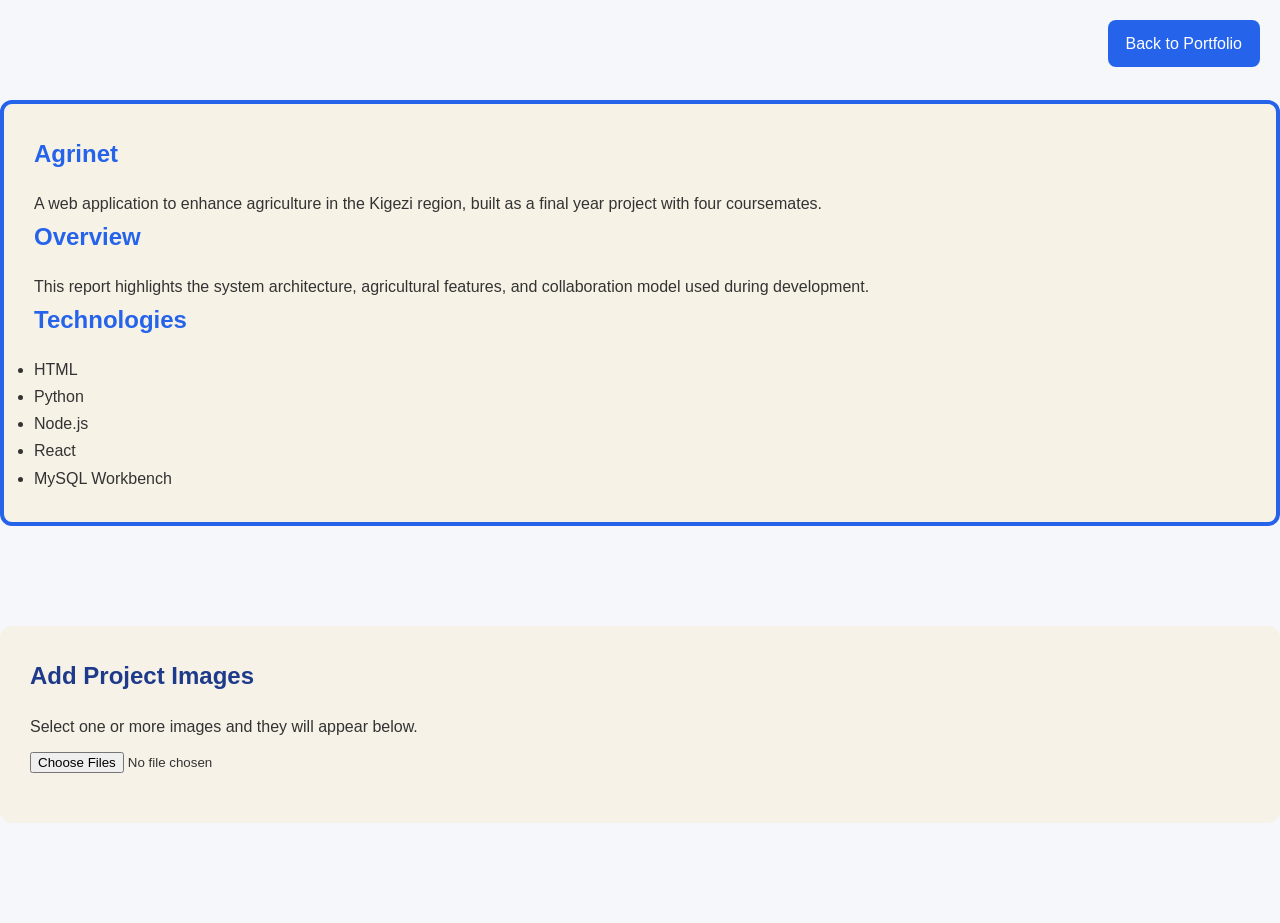
<file: agri-report.html>
<!DOCTYPE html>
<html lang="en">
<head>
    <meta charset="UTF-8">
    <meta name="viewport" content="width=device-width, initial-scale=1.0">
    <title>Agrinet Report</title>
    <link rel="stylesheet" href="style.css">
</head>
<body>
    <a class="back-btn" href="index.html">Back to Portfolio</a>
    <section class="report-page">
        <h1>Agrinet</h1>
        <p>A web application to enhance agriculture in the Kigezi region, built as a final year project with four coursemates.</p>
        <h2>Overview</h2>
        <p>This report highlights the system architecture, agricultural features, and collaboration model used during development.</p>
        <h2>Technologies</h2>
        <ul>
            <li>HTML</li>
            <li>Python</li>
            <li>Node.js</li>
            <li>React</li>
            <li>MySQL Workbench</li>
        </ul>
    </section>

    <section class="image-upload-section">
        <h2>Add Project Images</h2>
        <p>Select one or more images and they will appear below.</p>
        <input id="imageUpload" type="file" accept="image/*" multiple>
        <div class="uploaded-images" id="uploadedImages"></div>
    </section>

    <script>
        const imageInput = document.getElementById('imageUpload');
        const imageContainer = document.getElementById('uploadedImages');
        imageInput.addEventListener('change', (event) => {
            imageContainer.innerHTML = '';
            Array.from(event.target.files).forEach(file => {
                const reader = new FileReader();
                reader.onload = function(e) {
                    const img = document.createElement('img');
                    img.src = e.target.result;
                    imageContainer.appendChild(img);
                };
                reader.readAsDataURL(file);
            });
        });
    </script>

</body>
</html>
</file>
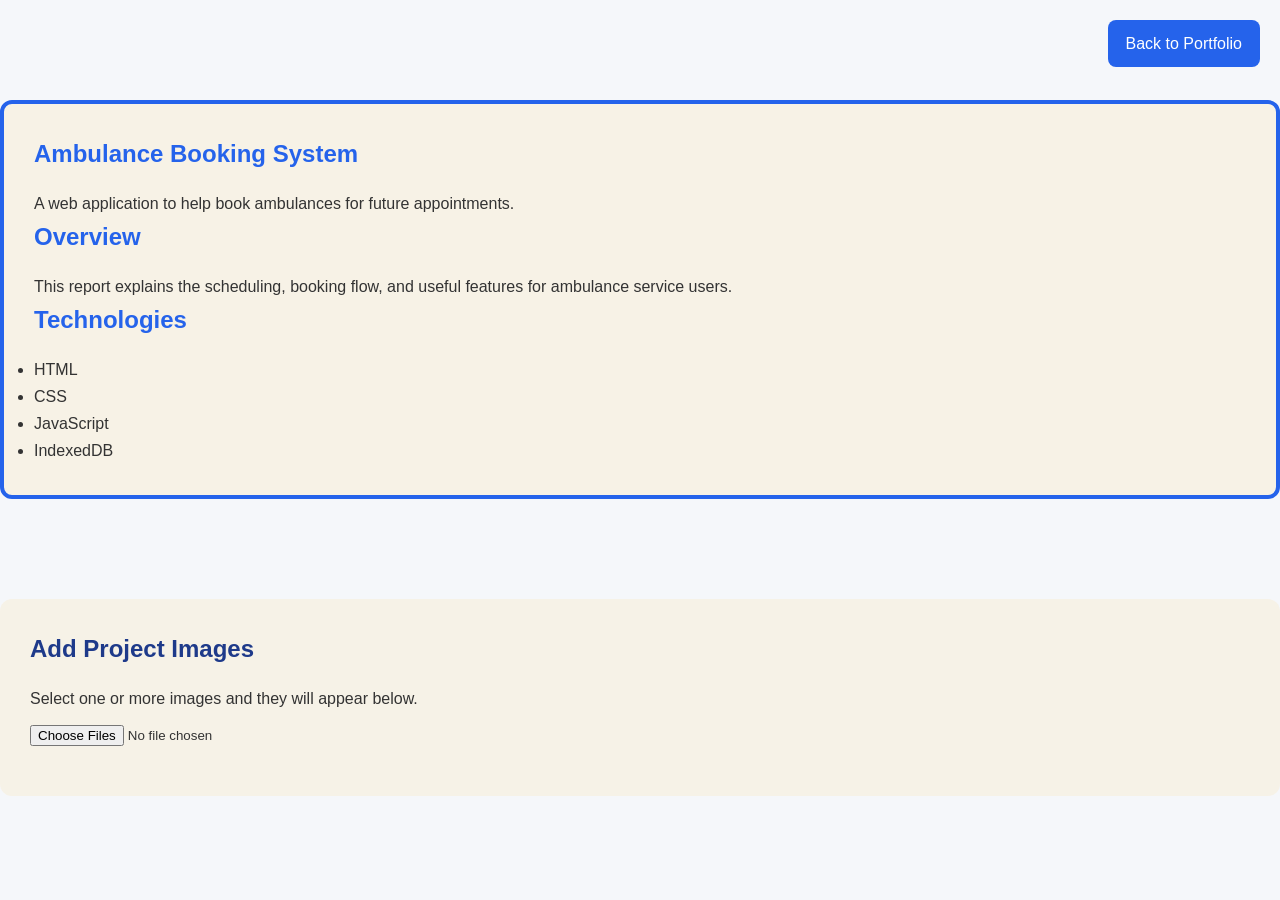
<file: ambulance-report.html>
<!DOCTYPE html>
<html lang="en">
<head>
    <meta charset="UTF-8">
    <meta name="viewport" content="width=device-width, initial-scale=1.0">
    <title>Ambulance Booking Report</title>
    <link rel="stylesheet" href="style.css">
</head>
<body>
    <a class="back-btn" href="index.html">Back to Portfolio</a>
    <section class="report-page">
        <h1>Ambulance Booking System</h1>
        <p>A web application to help book ambulances for future appointments.</p>
        <h2>Overview</h2>
        <p>This report explains the scheduling, booking flow, and useful features for ambulance service users.</p>
        <h2>Technologies</h2>
        <ul>
            <li>HTML</li>
            <li>CSS</li>
            <li>JavaScript</li>
            <li>IndexedDB</li>
        </ul>
    </section>

    <section class="image-upload-section">
        <h2>Add Project Images</h2>
        <p>Select one or more images and they will appear below.</p>
        <input id="imageUpload" type="file" accept="image/*" multiple>
        <div class="uploaded-images" id="uploadedImages"></div>
    </section>

    <script>
        const imageInput = document.getElementById('imageUpload');
        const imageContainer = document.getElementById('uploadedImages');
        imageInput.addEventListener('change', (event) => {
            imageContainer.innerHTML = '';
            Array.from(event.target.files).forEach(file => {
                const reader = new FileReader();
                reader.onload = function(e) {
                    const img = document.createElement('img');
                    img.src = e.target.result;
                    imageContainer.appendChild(img);
                };
                reader.readAsDataURL(file);
            });
        });
    </script>

</body>
</html>
</file>
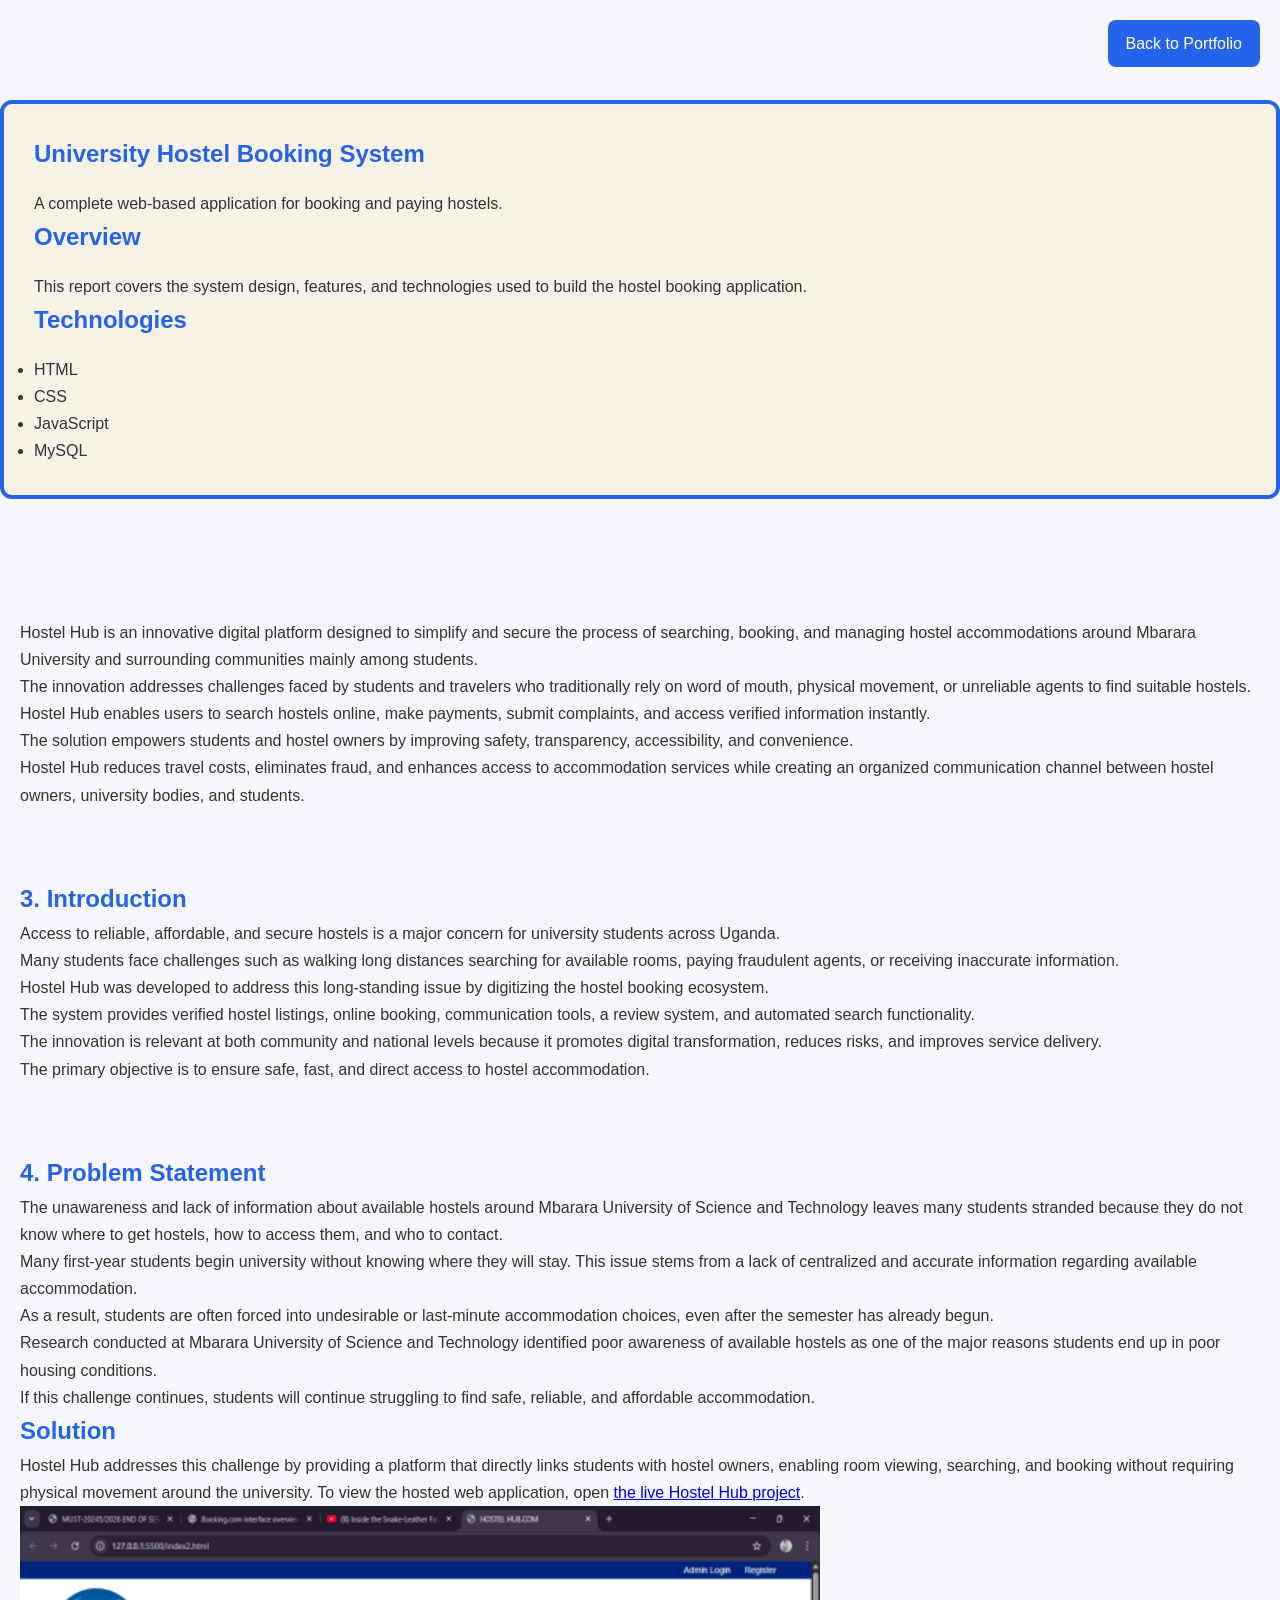
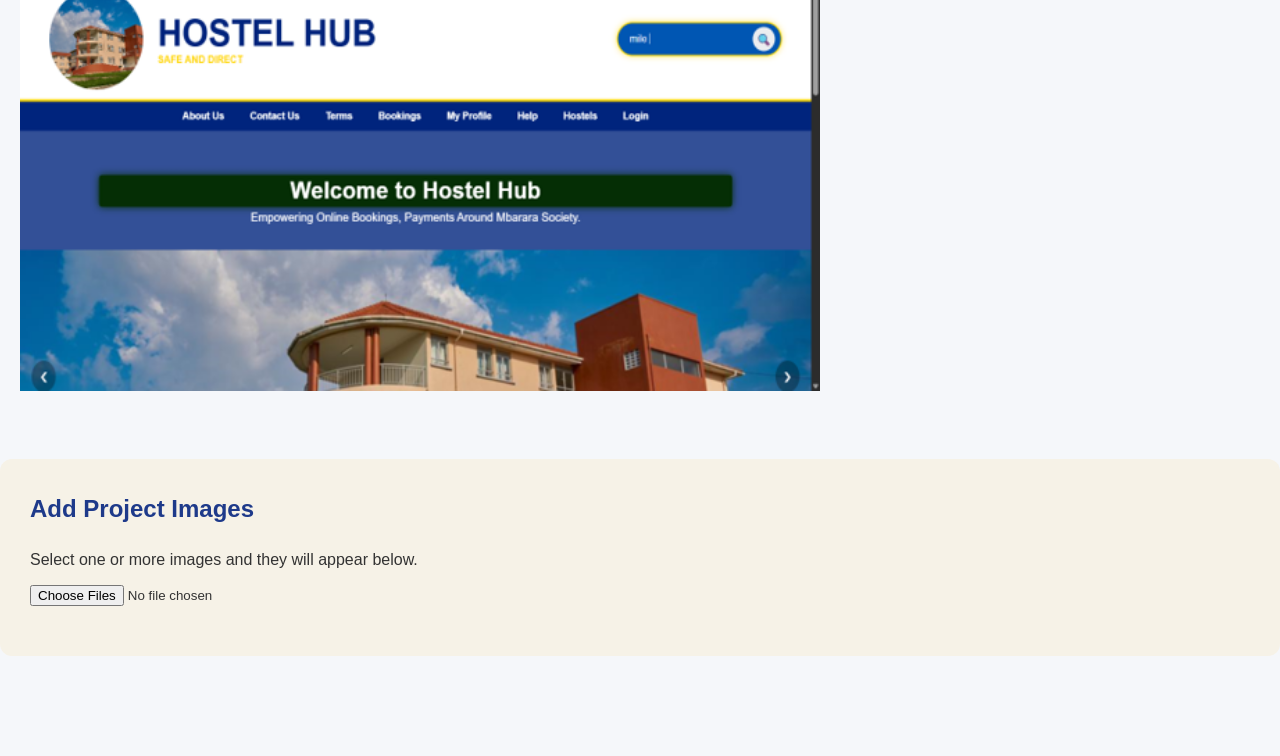
<file: hostel-report.html>
<!DOCTYPE html>
<html lang="en">
<head>
    <meta charset="UTF-8">
    <meta name="viewport" content="width=device-width, initial-scale=1.0">
    <title>Hostel Booking Report</title>
    <link rel="stylesheet" href="style.css">
</head>
<body>
    <a class="back-btn" href="index.html">Back to Portfolio</a>
    <section class="report-page">
        <h1>University Hostel Booking System</h1>
        <p>A complete web-based application for booking and paying hostels.</p>
        <h2>Overview</h2>
        <p>This report covers the system design, features, and technologies used to build the hostel booking application.</p>
        <h2>Technologies</h2>
        <ul>
            <li>HTML</li>
            <li>CSS</li>
            <li>JavaScript</li>
            <li>MySQL</li>
        </ul>
    </section>

    <section class="section">
        <p>
            Hostel Hub is an innovative digital platform designed to simplify and secure the
            process of searching, booking, and managing hostel accommodations around
            Mbarara University and surrounding communities mainly among students.
        </p>

<p>
The innovation addresses challenges faced by students and travelers who
traditionally rely on word of mouth, physical movement, or unreliable agents to
find suitable hostels.
</p>

<p>
Hostel Hub enables users to search hostels online, make payments, submit
complaints, and access verified information instantly.
</p>

<p>
The solution empowers students and hostel owners by improving safety,
transparency, accessibility, and convenience.
</p>

<p>
Hostel Hub reduces travel costs, eliminates fraud, and enhances access to
accommodation services while creating an organized communication channel
between hostel owners, university bodies, and students.
</p>

    </section>

    <section class="section">

        <h2>3. Introduction</h2>

<p>
Access to reliable, affordable, and secure hostels is a major concern for
university students across Uganda.
</p>

<p>
Many students face challenges such as walking long distances searching for
available rooms, paying fraudulent agents, or receiving inaccurate information.
</p>

<p>
Hostel Hub was developed to address this long-standing issue by digitizing the
hostel booking ecosystem.
</p>

<p>
The system provides verified hostel listings, online booking,
communication tools, a review system, and automated search functionality.
</p>

<p>
The innovation is relevant at both community and national levels because it
promotes digital transformation, reduces risks, and improves service delivery.
</p>

<p>
The primary objective is to ensure safe, fast, and direct access to hostel
accommodation.
</p>

</section>


    <section class="section">

        <h2>4. Problem Statement</h2>

<p>
The unawareness and lack of information about available hostels around
Mbarara University of Science and Technology leaves many students stranded
because they do not know where to get hostels, how to access them, and who
to contact.
</p>

<p>
Many first-year students begin university without knowing where they will stay.
This issue stems from a lack of centralized and accurate information regarding
available accommodation.
</p>

<p>
As a result, students are often forced into undesirable or last-minute
accommodation choices, even after the semester has already begun.
</p>

<p>
Research conducted at Mbarara University of Science and Technology
identified poor awareness of available hostels as one of the major reasons
students end up in poor housing conditions.
</p>

<p>
If this challenge continues, students will continue struggling to find safe,
reliable, and affordable accommodation.
</p>
<h2>Solution</h2>

<p>
Hostel Hub addresses this challenge by providing a platform that directly links
students with hostel owners, enabling room viewing, searching, and booking
without requiring physical movement around the university. To view the hosted
web application, open <a href="https://sandedanieljefferson-prog.github.io/hostel-accommodation/">the live Hostel Hub project</a>.
</p>

<img src="hostelimage.png" alt="Hostel Image" style="width:100%; max-width:800px; height:auto;">

</section>

    <section class="image-upload-section">
        <h2>Add Project Images</h2>
        <p>Select one or more images and they will appear below.</p>
        <input id="imageUpload" type="file" accept="image/*" multiple>
        <div class="uploaded-images" id="uploadedImages"></div>
    </section>

    <script>
        const imageInput = document.getElementById('imageUpload');
        const imageContainer = document.getElementById('uploadedImages');
        imageInput.addEventListener('change', (event) => {
            imageContainer.innerHTML = '';
            Array.from(event.target.files).forEach(file => {
                const reader = new FileReader();
                reader.onload = function(e) {
                    const img = document.createElement('img');
                    img.src = e.target.result;
                    imageContainer.appendChild(img);
                };
                reader.readAsDataURL(file);
            });
        });
    </script>

</body>
</html>
</file>
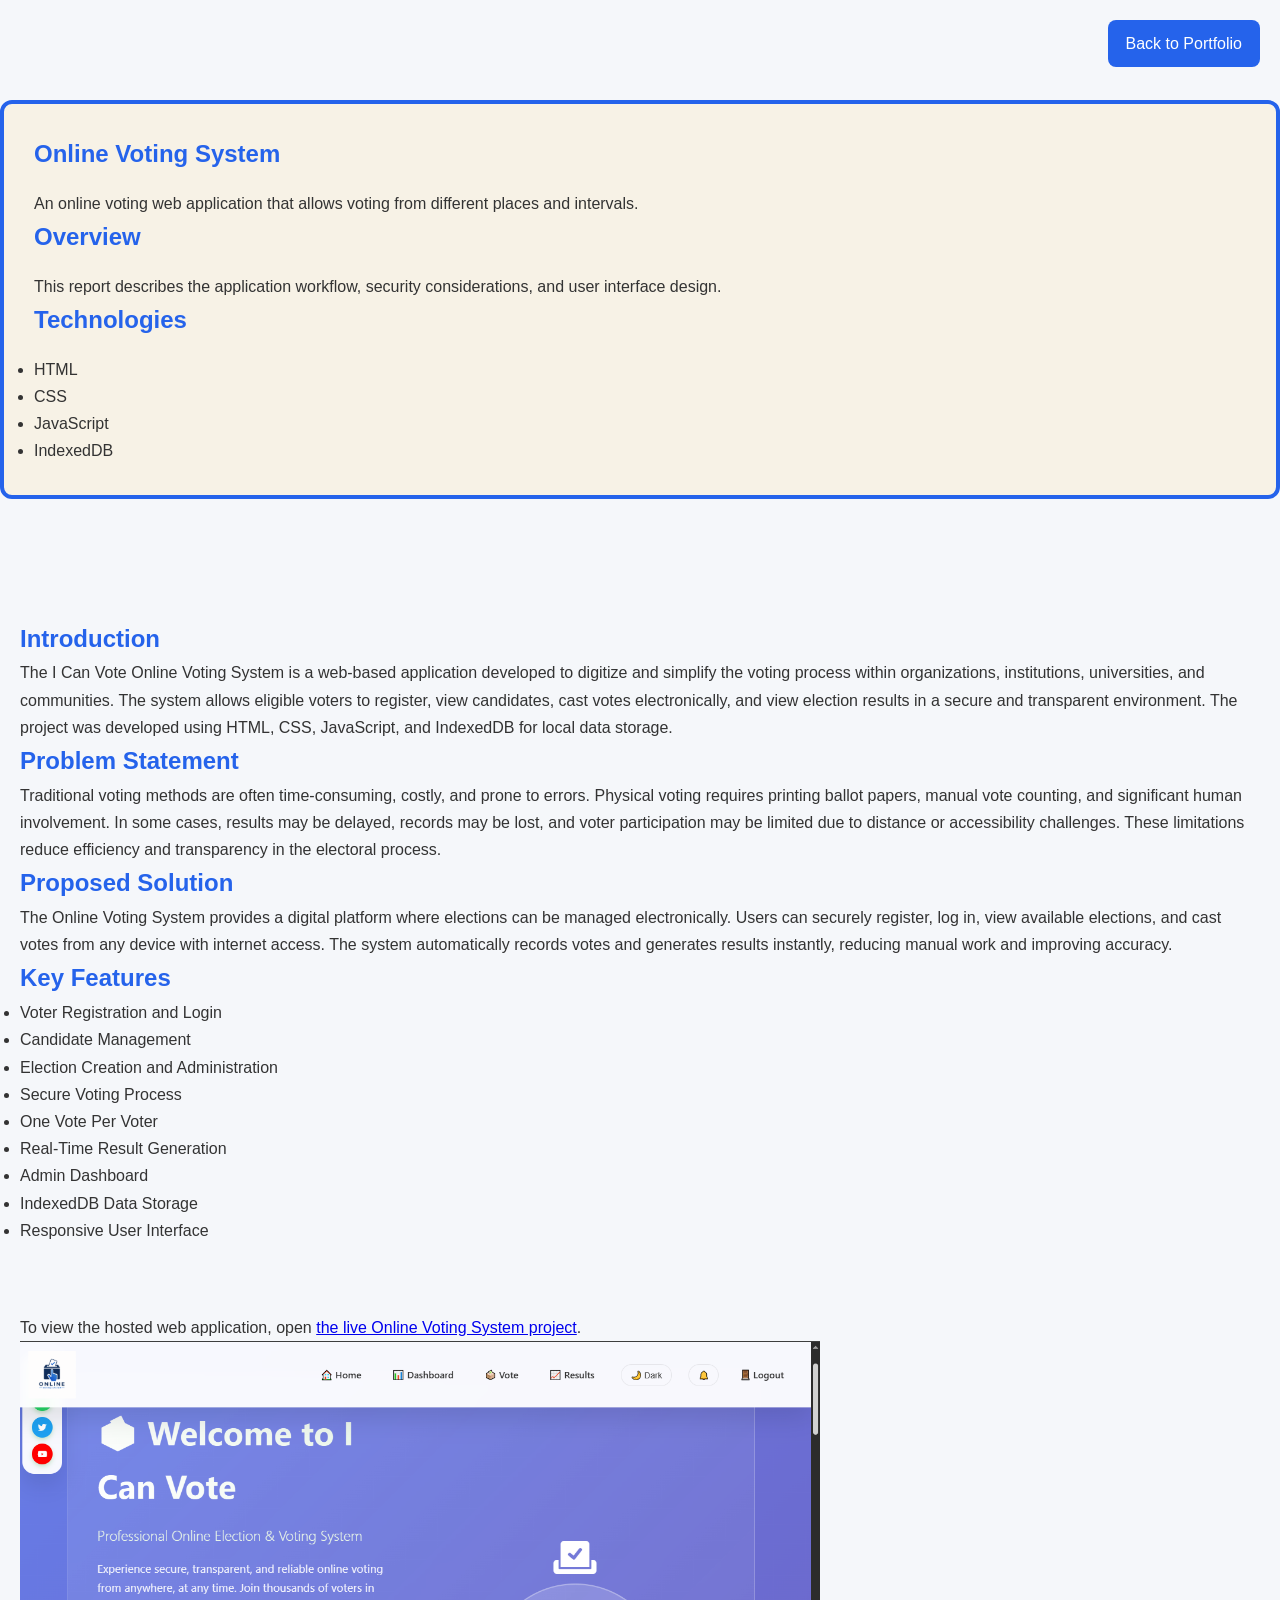
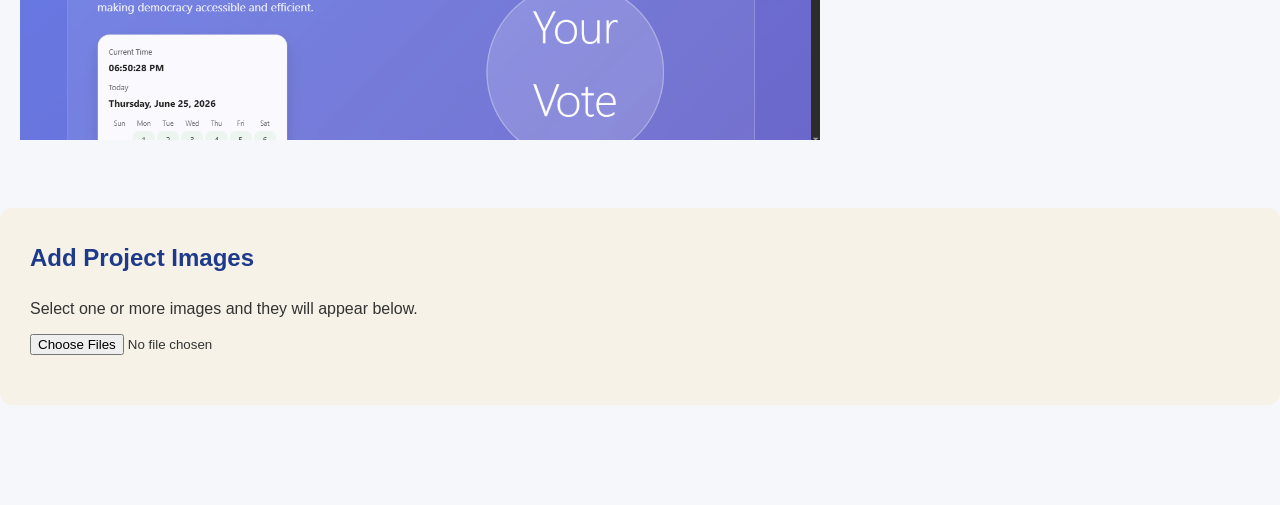
<file: vote-report.html>
<!DOCTYPE html>
<html lang="en">
<head>
    <meta charset="UTF-8">
    <meta name="viewport" content="width=device-width, initial-scale=1.0">
    <title>Voting System Report</title>
    <link rel="stylesheet" href="style.css">
</head>
<body>
    <a class="back-btn" href="index.html">Back to Portfolio</a>
    <section class="report-page">
        <h1>Online Voting System</h1>
        <p>An online voting web application that allows voting from different places and intervals.</p>
        <h2>Overview</h2>
        <p>This report describes the application workflow, security considerations, and user interface design.</p>
        <h2>Technologies</h2>
        <ul>
            <li>HTML</li>
            <li>CSS</li>
            <li>JavaScript</li>
            <li>IndexedDB</li>
        </ul>
    </section>

    <section class="section">

        <h2>Introduction</h2>

        <p>
            The I Can Vote Online Voting System is a web-based application developed to
            digitize and simplify the voting process within organizations, institutions,
            universities, and communities. The system allows eligible voters to register,
            view candidates, cast votes electronically, and view election results in a
            secure and transparent environment. The project was developed using HTML,
            CSS, JavaScript, and IndexedDB for local data storage.
        </p>

        <h2>Problem Statement</h2>

        <p>
            Traditional voting methods are often time-consuming, costly, and prone to
            errors. Physical voting requires printing ballot papers, manual vote counting,
            and significant human involvement. In some cases, results may be delayed,
            records may be lost, and voter participation may be limited due to distance or
            accessibility challenges. These limitations reduce efficiency and transparency
            in the electoral process.
        </p>

        <h2>Proposed Solution</h2>

        <p>
            The Online Voting System provides a digital platform where elections can be
            managed electronically. Users can securely register, log in, view available
            elections, and cast votes from any device with internet access. The system
            automatically records votes and generates results instantly, reducing manual
            work and improving accuracy.
        </p>

        <h2>Key Features</h2>

        <ul>
            <li>Voter Registration and Login</li>
            <li>Candidate Management</li>
            <li>Election Creation and Administration</li>
            <li>Secure Voting Process</li>
            <li>One Vote Per Voter</li>
            <li>Real-Time Result Generation</li>
            <li>Admin Dashboard</li>
            <li>IndexedDB Data Storage</li>
            <li>Responsive User Interface</li>
        </ul>

    </section>

    <section class="section">
        <p>To view the hosted web application, open <a href="https://sandedanieljefferson0-al.github.io/online-voting/">the live Online Voting System project</a>.</p>
        <img src="voteimage.png" alt="Voting Image" style="width:100%; max-width:800px; height:auto;">
    </section>

    <section class="image-upload-section">
        <h2>Add Project Images</h2>
        <p>Select one or more images and they will appear below.</p>
        <input id="imageUpload" type="file" accept="image/*" multiple>
        <div class="uploaded-images" id="uploadedImages"></div>
    </section>

    <script>
        const imageInput = document.getElementById('imageUpload');
        const imageContainer = document.getElementById('uploadedImages');
        imageInput.addEventListener('change', (event) => {
            imageContainer.innerHTML = '';
            Array.from(event.target.files).forEach(file => {
                const reader = new FileReader();
                reader.onload = function(e) {
                    const img = document.createElement('img');
                    img.src = e.target.result;
                    imageContainer.appendChild(img);
                };
                reader.readAsDataURL(file);
            });
        });
    </script>

</body>
</html>
</file>
<file: style.css>
/*=========================================
    PORTFOLIO WEBSITE
==========================================*/

*{
    margin:0;
    padding:0;
    box-sizing:border-box;
}

html{
    scroll-behavior:smooth;
}

body{
    font-family:'Poppins',sans-serif;
    background:#f5f7fa;
    color:#333;
    line-height:1.7;
}

:root{
    --brand-blue: #1e3a8a; /* dark-blue matching the portfolio image */
}

/*=========================
NAVIGATION
=========================*/

header{
    position:fixed;
    top:0;
    left:0;
    width:100%;
    background:#f7f2e6;
    box-shadow:0 3px 10px rgba(0,0,0,.08);
    z-index:999;
}

.navbar{
    width:90%;
    max-width:1200px;
    margin:auto;

    display:flex;
    justify-content:space-between;
    align-items:center;

    min-height:95px;
    padding:10px 0;
}

.logo{
    width:110px;
    height:110px;
    border-radius:50%;
    display:flex;
    flex-direction:column;
    align-items:center;
    justify-content:center;
    text-align:center;
    padding:10px;
    background: linear-gradient(135deg, #2563eb 0%, #1e3a8a 100%);
    color:#fff;
    font-size:15px;
    font-weight:700;
    box-shadow:0 12px 24px rgba(37,99,235,.2);
    line-height:1.1;
}

.logo span{
    color:#fff;
    font-size:12px;
    letter-spacing:0.5px;
}

.logo span{
    color:#2563eb;
}

.nav-links{
    display:flex;
    list-style:none;
    gap:30px;
}

.nav-links a{
    text-decoration:none;
    color:white;
    font-weight:500;
    transition:.3s;
    background:#2563eb;
    padding:10px 18px;
    border-radius:8px;
    display:inline-block;
}

.nav-links a:hover{
    background:#1d4ed8;
}

/* Mobile nav toggle */
.nav-toggle{
    display:none;
    background:transparent;
    border:none;
    color:#2563eb;
    font-size:22px;
}

/* When nav is opened on mobile */
.nav-links.open{
    position:fixed;
    top:75px;
    right:20px;
    background:white;
    flex-direction:column;
    gap:12px;
    padding:14px;
    border-radius:8px;
    box-shadow:0 8px 24px rgba(0,0,0,0.12);
    z-index:1000;
}

/* Make buttons full width on small screens */
@media(max-width:600px){
    .buttons .btn, .buttons .btn-outline{
        display:block;
        width:100%;
        box-sizing:border-box;
    }
    .nav-toggle{ display:block; }
    .nav-links{
        display:flex;
    }
}

/*=========================
HERO
=========================*/

.hero{
    width:100%;
    margin-top:75px; /* ensure hero starts below the fixed header visually */
    position:relative;
    /* try cod2.jpg first; fall back to cod2.png if the jpg doesn't exist */
    background-image: url('cod2.jpg'), url('cod2.png');
    background-repeat: no-repeat;
    background-size: cover;
    background-position: center top;
    background-color: #f5f7fa; /* fallback color while image loads */
}

.hero-inner{
    width:90%;
    max-width:1200px;
    margin:auto;

    /* layout for the inner constrained content */
    display:flex;
    justify-content:space-between;
    align-items:center;

    padding-top:30px; /* spacing from top of background */
    padding-bottom:40px; /* ensure background covers down to CV buttons */

    position:relative;
}

.hero-text{
    width:55%;
}

.hero-text,
.hero-image{
    position:relative;
    z-index:2; /* ensure text and profile image sit above the background */
}

.hero-features{
    width:90%;
    max-width:1200px;
    margin:20px auto 0;
    display:flex;
    justify-content:center;
    gap:15px;
    flex-wrap:wrap;
    position:relative;
    z-index:2;
}

.feature-chip{
    background:rgba(255,255,255,0.92);
    color:#1e3a8a;
    padding:12px 18px;
    border-radius:999px;
    font-weight:600;
    box-shadow:0 8px 20px rgba(0,0,0,0.08);
}

.hero-text h1{
    font-size:28px;
    color:#666;
}

.hero-text h2{
    font-size:58px;
    color:#1e3a8a;
}

.hero-text h3{
    color:#2563eb;
    margin-bottom:20px;
}

.hero-text p{

    margin-bottom:35px;

    color:#555;

    font-size:18px;

}

/* Ensure hero text is clearly visible over the background image */
.hero-text h1,
.hero-text h2,
.hero-text h3,
.hero-text p{
    color: rgba(0,0,0,0.85); /* light black for better readability */
    text-shadow: 0 1px 2px rgba(255,255,255,0.06);
}

.buttons{

    display:flex;

    gap:15px;

}

.btn{

    background:#2563eb;

    color:white;

    padding:14px 30px;

    text-decoration:none;

    border-radius:8px;

    transition:.3s;

}

.btn:hover{

    background:#1d4ed8;

}

.btn-outline{

    border:2px solid #2563eb;

    color:#2563eb;

    text-decoration:none;

    padding:12px 28px;

    border-radius:8px;

    transition:.3s;

}

.btn-outline:hover{

    background:#2563eb;

    color:white;

}

.hero-image{

    width:40%;

    text-align:center;

}

.hero-image img{

    width:330px;

    border-radius:12px;

    box-shadow:0 10px 40px rgba(0,0,0,.15);

}

/*=========================
SECTIONS
=========================*/

section{

    width:100%;

    max-width:none;

    margin:100px 0;

    padding:0 20px;

}

.section-title{

    text-align:center;

    font-size:36px;

    color:#1e3a8a;

    margin-bottom:40px;

    position:relative;
    display:inline-block;
    padding:0 20px;
}

.section-title::after{
    content:'';
    display:block;
    width:80px;
    height:4px;
    margin:16px auto 0;
    background:linear-gradient(90deg, #2563eb, #1e3a8a);
    border-radius:4px;
}

.section-text{

    text-align:center;

    max-width:850px;

    margin:auto;

}

/*=========================
ABOUT SECTION
=========================*/

#about{
    background-image:url('code.jpg');
    background-size:cover;
    background-position:center;
    background-attachment:scroll;
}

#about .section-text{
    background:rgba(247,242,230,0.95);
    padding:30px;
    border-radius:12px;
}

#about .section-title{
    color:white;
    text-shadow:2px 2px 4px rgba(0,0,0,0.5);
}

#skills{
    background-image:url('code.jpg');
    background-size:cover;
    background-position:center;
    background-attachment:scroll;
}

#skills .section-title{
    color:white;
    text-shadow:2px 2px 4px rgba(0,0,0,0.5);
}

#projects{
    background-image:url('code.jpg');
    background-size:cover;
    background-position:center;
    background-attachment:scroll;
}

#projects .section-title{
    color:white;
    text-shadow:2px 2px 4px rgba(0,0,0,0.5);
}
#why-hire-me{
    background-image: url('cod2.jpg'), url('cod2.png');
    background-repeat: no-repeat;
    background-size: cover;
    background-position: center top;
    padding: 60px 0;
}

#why-hire-me .cards{
    position: relative;
    z-index: 2;
}

#why-hire-me::before{
    content: '';
    position: absolute;
    inset: 0;
    background: rgba(0,0,0,0.28);
    pointer-events: none;
    z-index: 1;
}

#why-hire-me .why-card{
    background: rgba(31,31,31,0.85);
}
#contact{
    background-image:url('code.jpg');
    background-size:cover;
    background-position:center;
    background-attachment:fixed;
    text-align:center;
}

#contact .section-title{
    color:white;
    text-shadow:2px 2px 4px rgba(0,0,0,0.5);
}

#contact p{
    background:rgba(247,242,230,0.95);
    padding:15px;
    border-radius:8px;
    display:inline-block;
    margin:12px auto;
    font-weight:500;
}

#contact p i{
    color:#2563eb;
    margin-right:8px;
    font-size:18px;
    cursor:pointer;
    transition:.3s;
}

#contact p i:hover{
    color:#1d4ed8;
    transform:scale(1.2);
}

#contact a{
    color:#2563eb;
    text-decoration:none;
    font-weight:600;
    transition:.3s;
}

#contact a:hover{
    color:#1d4ed8;
    text-decoration:underline;
}

/*=========================
CARDS
=========================*/

.cards{

    display:grid;

    grid-template-columns:repeat(auto-fit,minmax(250px,1fr));

    gap:25px;

}

#why-hire-me .cards{
    grid-template-columns:repeat(auto-fit,minmax(250px,1fr));
}

#why-hire-me .card.why-card {
    min-height:220px;
}

#why-hire-me .why-card:nth-child(5) {
    grid-column: 1 / -1;
}

@media (max-width: 600px) {
    #why-hire-me .cards{
        grid-template-columns: 1fr;
    }
    /* ensure full-width layout for any card that previously spanned columns */
    #why-hire-me .why-card:nth-child(5) {
        grid-column: auto;
    }
}

.card{

    background:#f7f2e6;

    border-radius:12px;

    padding:25px;

    box-shadow:0 5px 15px rgba(0,0,0,.08);

    transition:.3s;

}

.card:hover{

    transform:translateY(-8px);

}

.card h3{

    color:#1445da;

    margin-bottom:15px;
}

.why-table{
    width:100%;
    border-collapse:collapse;
    margin-top:12px;
}

.why-table th,
.why-table td{
    border:1px solid rgb(47, 18, 214);
    padding:10px 12px;
    text-align:left;
    color:#9ae39a;
}

/* Prevent table cells from expanding beyond their card */
.why-table{
    table-layout:fixed;
}
.why-table th,
.why-table td{
    word-wrap:break-word;
    overflow-wrap:break-word;
    white-space:normal;
}

.why-table th{
    background:rgba(255,255,255,0.08);
    font-weight:600;
}

.why-table tr:nth-child(even){
    background:rgba(255,255,255,0.04);
}

.why-card{
    background:#1f1f1f;
    color:#9ae39a;
    border-radius:12px;
    box-shadow:0 5px 15px rgba(0,0,0,.18);
}

.why-card h3{
    color:#9ae39a;
    margin-bottom:12px;
}

.why-card .why-text{
    color:#c4f1c4;
    line-height:1.7;
}

/* =========================
   PROJECT CARDS
========================= */

.project-card{
    overflow:hidden;
    padding:0;
}

.project-image{
    width:100%;
    height:150px;
    object-fit:cover;
    display:none;
}

.project-content{
    padding:20px;
}

.badge-container{
    margin:15px 0;
}

.badge{
    display:inline-block;
    background:#2563eb;
    color:white;
    padding:6px 12px;
    border-radius:20px;
    font-size:13px;
    margin:4px;
}

.status{
    font-weight:bold;
    color:#16a34a;
    margin-top:10px;
}

.visit-link{
    margin:15px 0 10px 0;
    padding:8px 0;
}

.visit-link a{
    color:#2563eb;
    text-decoration:none;
    font-weight:600;
    transition:.3s;
    padding:8px 12px;
    border:2px solid #2563eb;
    border-radius:6px;
    display:inline-block;
}

.visit-link a:hover{
    background:#2563eb;
    color:white;
}

.details-btn{
    margin-top:20px;
    width:100%;
    border:none;
    background:#1e3a8a;
    color:white;
    padding:12px;
    border-radius:8px;
    cursor:pointer;
    transition:.3s;
}

.details-btn:hover{
    background:#2563eb;
}

.back-btn{
    position:fixed;
    top:20px;
    right:20px;
    background:#2563eb;
    color:white;
    padding:10px 18px;
    border-radius:8px;
    text-decoration:none;
    transition:.3s;
    z-index:1000;
}

.back-btn:hover{
    background:#1d4ed8;
}

/*=========================
REPORT PAGES
=========================*/

.report-page{
    border:4px solid #2563eb;
    padding:30px;
    border-radius:12px;
    background:#f7f2e6;
}

.image-upload-section{
    background:rgba(247,242,230,0.95);
    border-radius:12px;
    padding:30px;
    margin-top:40px;
}

.image-upload-section h2{
    color:#1e3a8a;
    margin-bottom:16px;
}

.image-upload-section input[type="file"]{
    display:block;
    margin-top:12px;
}

.uploaded-images{
    margin-top:20px;
    display:grid;
    gap:20px;
}

.uploaded-images img{
    width:100%;
    max-width:100%;
    height:auto;
    border-radius:12px;
    box-shadow:0 12px 30px rgba(0,0,0,0.12);
}

.report-page h1,
.report-page h2,
.report-page h3,
.report-page h4,
.report-page h5,
.report-page h6{
    color:#2563eb;
    margin-bottom:15px;
}

.section{
    margin:30px 0;
    padding:20px;
}

.section h2,
.section h3,
.section h4,
.section h5{
    color:#2563eb;
}

/*=========================
CONTACT
=========================*/

#contact{

    text-align:center;

}

#contact p{

    margin:12px;

}

/*=========================
FOOTER
=========================*/

footer{

    background:#1e3a8a;

    color:white;

    text-align:center;

    padding:25px;

    margin-top:80px;

}

/*=========================
RESPONSIVE
=========================*/

@media(max-width:900px){

.hero{

    flex-direction:column-reverse;

    text-align:center;

}

.hero-text{

    width:100%;

}

.hero-image{

    width:100%;

    margin-bottom:40px;

}

.hero-image img{

    width:220px;

}

.hero-text h2{

    font-size:42px;

}

.buttons{

    justify-content:center;
    flex-wrap:wrap;

}

.nav-links{

    display:flex;
    flex-wrap:wrap;
    gap:10px;

}

/* =========================
   PROJECT CARDS
========================= */

/* On small screens use slightly shorter project image */
.project-image{
    height:120px;
}

.report-page{
    padding:20px;
}

.back-btn{
    top:10px;
    right:10px;
    padding:8px 14px;
    font-size:14px;
}

}

@media(max-width:600px){

body{
    font-size:14px;
}

.hero-text h1{
    font-size:20px;
}

.hero-text h2{
    font-size:32px;
}

.hero-text h3{
    font-size:16px;
}

.hero-text p{
    font-size:14px;
}

.section-title{
    font-size:28px;
}

.btn, .btn-outline{
    padding:10px 20px;
    font-size:13px;
}

.nav-links{
    gap:8px;
}

.nav-links a{
    padding:8px 12px;
    font-size:12px;
}

.cards{
    grid-template-columns:1fr;
}

.project-image{
    height:100px;
}

.back-btn{
    top:5px;
    right:5px;
    padding:6px 10px;
    font-size:12px;
}

}
</file>
